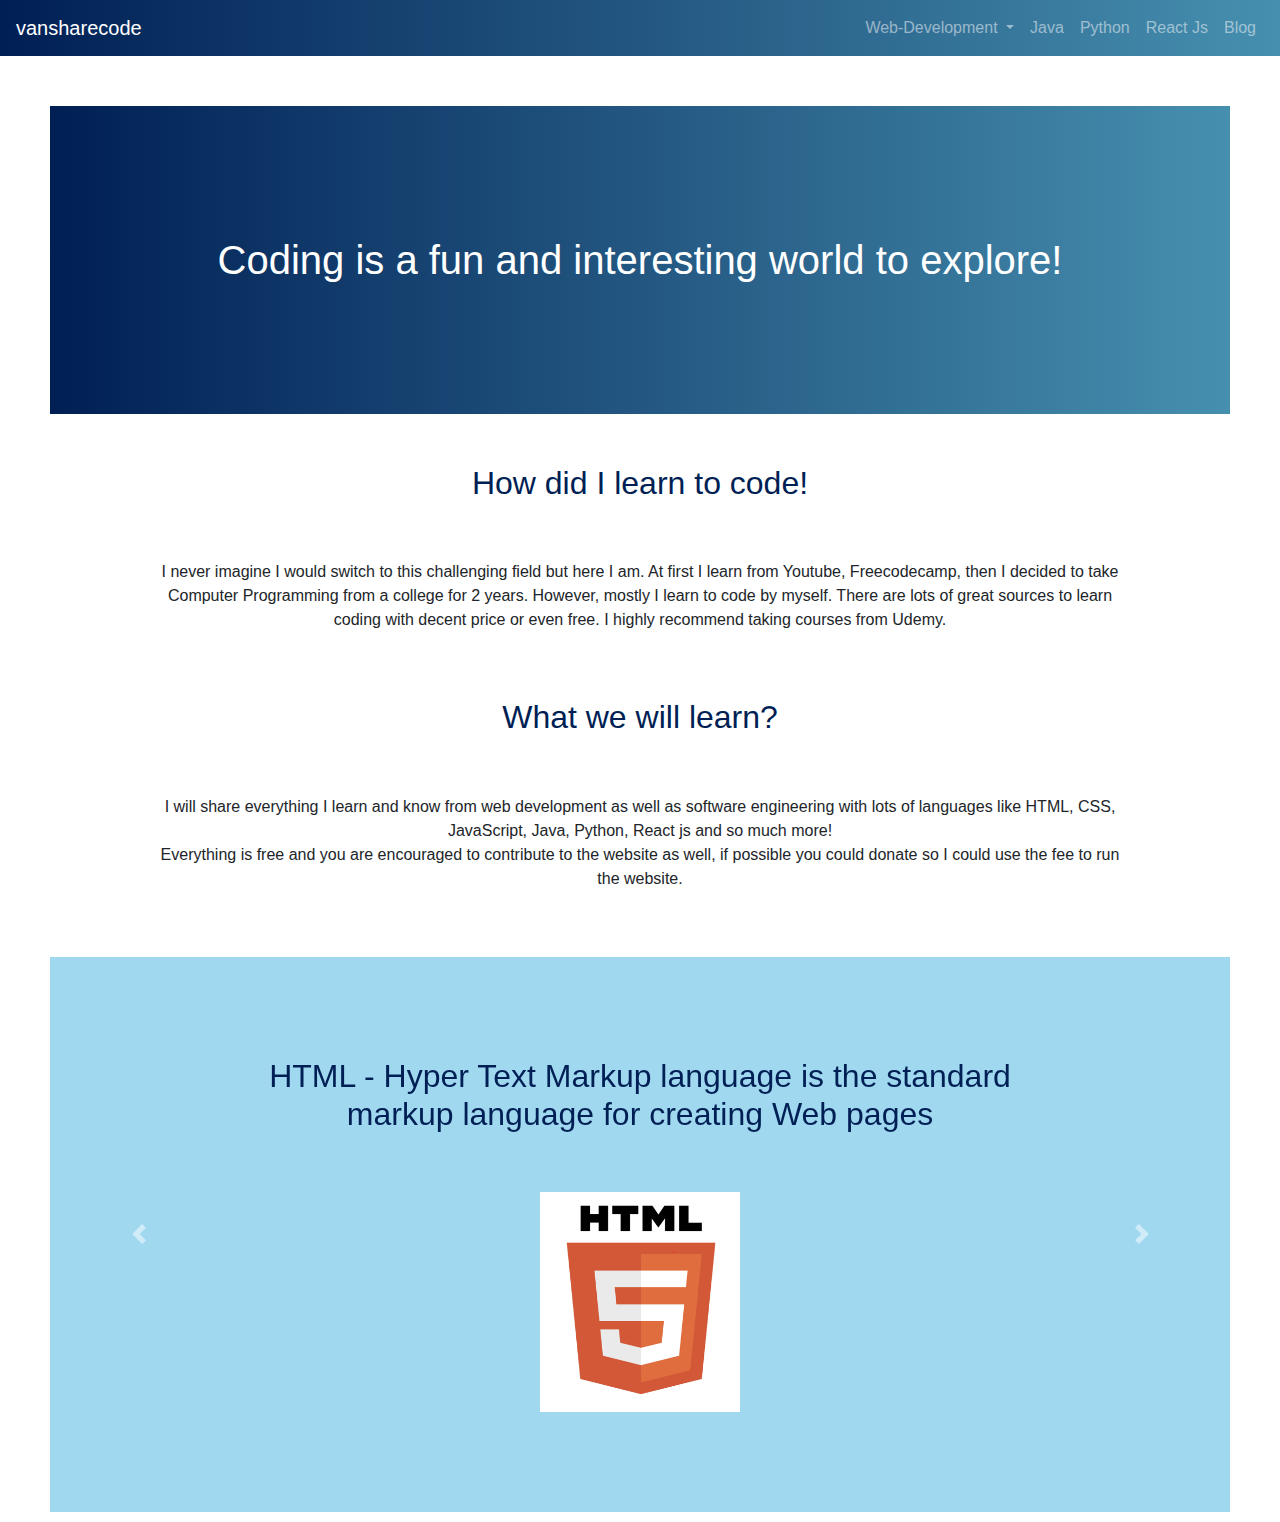
<file: index.html>
<!DOCTYPE html>
<html>
  <head>
    <meta charset="utf-8" />
    <title>Home Page</title>
    <link rel="stylesheet" href="CSS/styles.css" />
    <link
      rel="stylesheet"
      href="https://cdn.jsdelivr.net/npm/bootstrap@4.3.1/dist/css/bootstrap.min.css"
      integrity="sha384-ggOyR0iXCbMQv3Xipma34MD+dH/1fQ784/j6cY/iJTQUOhcWr7x9JvoRxT2MZw1T"
      crossorigin="anonymous"
    />
    <!-- <link rel="stylesheet" href="blog.hmtl"> -->
  </head>

  <body>
    <!-- Nav Bar -->
    <section class="thanhnav">
      <nav class="navbar navbar-expand-lg navbar-dark" style="color: #03045e">
        <a class="navbar-brand" href="homepage.html">vansharecode</a>
        <button
          class="navbar-toggler"
          type="button"
          data-toggle="collapse"
          data-target="#navbarSupportedContent"
          aria-controls="navbarSupportedContent"
          aria-expanded="false"
          aria-label="Toggle navigation"
        >
          <span class="navbar-toggler-icon"></span>
        </button>
        <div class="collapse navbar-collapse" id="navbarSupportedContent">
          <ul class="navbar-nav ml-auto">
            <li class="nav-item dropdown">
              <a
                class="nav-link dropdown-toggle"
                href="#"
                id="navbarDropdown"
                role="button"
                data-toggle="dropdown"
                aria-haspopup="true"
                aria-expanded="false"
              >
                Web-Development
              </a>
              <div class="dropdown-menu" aria-labelledby="navbarDropdown">
                <a class="dropdown-item" href="html.htnl">HMTL</a>
                <a class="dropdown-item" href="css.htnl">CSS</a>
                <a class="dropdown-item" href="javascript.html">JavaScrip</a>
              </div>
            </li>
            <li class="nav-item">
              <a class="nav-link" href="java.html">Java</a>
            </li>
            <li class="nav-item">
              <a class="nav-link" href="python.html">Python</a>
            </li>
            <li class="nav-item">
              <a class="nav-link" href="reactjs.html">React Js</a>
            </li>
            <li class="nav-item">
              <a class="nav-link" href="blog.html">Blog</a>
            </li>
          </ul>
        </div>
      </nav>
    </section>

    <!-- Title -->
    <section class="title">
      <!-- <div class="row"> -->
        <!-- <div class="col-lg-6"> -->
          <h1>Coding is a fun and interesting world to explore!</h1>
        <!-- </div> -->
        <!-- <div class="col-lg-6"> -->
          <!-- <img
            class="title-image"
            src="images/learncode.png"
            alt="coding-poster"
            style="width: 300px; height: 400px"
          /> -->
        <!-- </div> -->
      <!-- </div> -->
    </section>

    <!-- Content section -->
    <div class="features">
      <h2>How did I learn to code!</h2>
      <p>
        I never imagine I would switch to this challenging field but here I am.
        At first I learn from Youtube, Freecodecamp, then I decided to take
        Computer Programming from a college for 2 years. However, mostly I learn
        to code by myself. There are lots of great sources to learn coding with
        decent price or even free. I highly recommend taking courses from Udemy.
      </p>
    </div>
    <div class="features">
      <h2>What we will learn?</h2>
      <p>
        I will share everything I learn and know from web development as well as
        software engineering with lots of languages like HTML, CSS, JavaScript,
        Java, Python, React js and so much more!
        <br />
        Everything is free and you are encouraged to contribute to the website
        as well, if possible you could donate so I could use the fee to run the
        website.
      </p>
      <section class="color-section" id="coding-langues">

        <div id="coding-carousel" class="carousel slide" data-ride="carousel">
          <div class="carousel-inner">
            <div class="carousel-item active container-fluid">
              <h2 class="coding-text">HTML - Hyper Text Markup language is the standard markup language for creating Web pages</h2>
              <img class="coding-image" src="images/html.png" alt="HMTL">
            
            </div>
            <div class="carousel-item container-fluid">
    
              <h2 class="coding-text">CSS - Cascading Style Sheets, used to style HTML elements to make the website become more attractive.</h2>
              <img class="coding-image" src="images/css.png" alt="CSS">
              
    
            </div>
            <div class="carousel-item container-fluid">
    
              <h2 class="coding-text">JavaScript is a one of the most popular coding languages that help you develope web and mobile apps, server applications, and games.</h2>
              <img class="coding-image" src="images/javascript.png" alt="JavaScript">
           
            </div>
            <div class="carousel-item container-fluid">
    
              <h2 class="coding-text">Java is used to construct applications in laptops, data centres, game consoles, scientific supercomputers, cell phones, and other devices.</h2>
              <img class="coding-image" src="images/java.png" alt="Java">
            
    
            </div>
            <div class="carousel-item container-fluid">
    
              <h2 class="coding-text">Python is commonly used for developing websites and software, task automation, data analysis, and data visualization.</h2>
              <img class="coding-image" src="images/python.png" alt="Python">
              
    
            </div>
            <div class="carousel-item container-fluid">
    
              <h2 class="coding-text">React is a free and open-source front-end JavaScript library for building user interfaces based on UI components. It is maintained by Meta and a community of individual developers and companies.</h2>
              <img class="coding-image" src="images/react.png" alt="React JS">
            
    
            </div>
            <a class="carousel-control-prev" href="#coding-carousel" role="button" data-slide="prev">
              <span class="carousel-control-prev-icon"></span>
    
            </a>
            <a class="carousel-control-next" href="#coding-carousel" role="button" data-slide="next">
              <span class="carousel-control-next-icon"></span>
    
            </a>
          </div>
    
    
    
      </section>
    <script
      src="https://code.jquery.com/jquery-3.3.1.slim.min.js"
      integrity="sha384-q8i/X+965DzO0rT7abK41JStQIAqVgRVzpbzo5smXKp4YfRvH+8abtTE1Pi6jizo"
      crossorigin="anonymous"
    ></script>
    <script
      src="https://cdn.jsdelivr.net/npm/popper.js@1.14.7/dist/umd/popper.min.js"
      integrity="sha384-UO2eT0CpHqdSJQ6hJty5KVphtPhzWj9WO1clHTMGa3JDZwrnQq4sF86dIHNDz0W1"
      crossorigin="anonymous"
    ></script>
    <script
      src="https://cdn.jsdelivr.net/npm/bootstrap@4.3.1/dist/js/bootstrap.min.js"
      integrity="sha384-JjSmVgyd0p3pXB1rRibZUAYoIIy6OrQ6VrjIEaFf/nJGzIxFDsf4x0xIM+B07jRM"
      crossorigin="anonymous"
    ></script>
  </body>
</html>
</file>
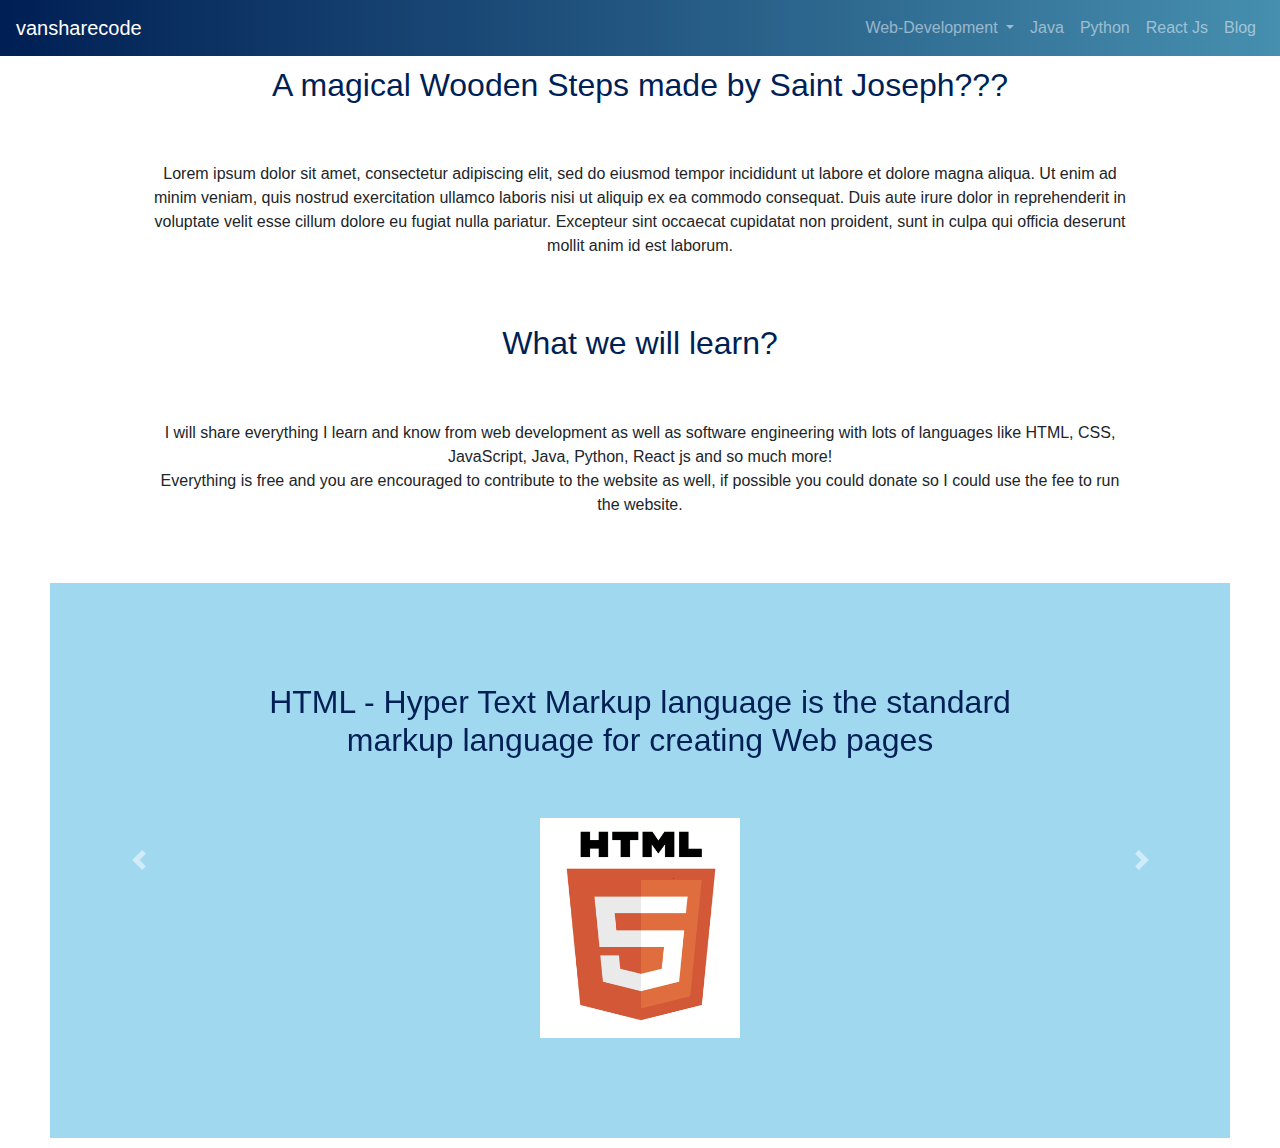
<file: blog.html>
<!DOCTYPE html>
<html lang="en">
  <head>
    <meta charset="UTF-8" />
    <meta http-equiv="X-UA-Compatible" content="IE=edge" />
    <meta name="viewport" content="width=device-width, initial-scale=1.0" />
    <link rel="stylesheet" href="CSS/styles.css" />
    <link
      rel="stylesheet"
      href="https://cdn.jsdelivr.net/npm/bootstrap@4.3.1/dist/css/bootstrap.min.css"
      integrity="sha384-ggOyR0iXCbMQv3Xipma34MD+dH/1fQ784/j6cY/iJTQUOhcWr7x9JvoRxT2MZw1T"
      crossorigin="anonymous"
    />
    <title>Blog</title>
  </head>
  <body>
    <!-- Nav Bar -->
    <section class="thanhnav">
      <nav class="navbar navbar-expand-lg navbar-dark" style="color: #03045e">
        <a class="navbar-brand" href="homepage.html">vansharecode</a>
        <button
          class="navbar-toggler"
          type="button"
          data-toggle="collapse"
          data-target="#navbarSupportedContent"
          aria-controls="navbarSupportedContent"
          aria-expanded="false"
          aria-label="Toggle navigation"
        >
          <span class="navbar-toggler-icon"></span>
        </button>
        <div class="collapse navbar-collapse" id="navbarSupportedContent">
          <ul class="navbar-nav ml-auto">
            <li class="nav-item dropdown">
              <a
                class="nav-link dropdown-toggle"
                href="#"
                id="navbarDropdown"
                role="button"
                data-toggle="dropdown"
                aria-haspopup="true"
                aria-expanded="false"
              >
                Web-Development
              </a>
              <div class="dropdown-menu" aria-labelledby="navbarDropdown">
                <a class="dropdown-item" href="#">HMTL</a>
                <a class="dropdown-item" href="#">CSS</a>
                <a class="dropdown-item" href="#">JavaScrip</a>
              </div>
            </li>
            <li class="nav-item">
              <a class="nav-link" href="#">Java</a>
            </li>
            <li class="nav-item">
              <a class="nav-link" href="#">Python</a>
            </li>
            <li class="nav-item">
              <a class="nav-link" href="#">React Js</a>
            </li>
            <li class="nav-item">
              <a class="nav-link" href="blog.html">Blog</a>
            </li>
          </ul>
        </div>
      </nav>
    </section>
   <!-- Content section -->
   <div class="features">
   
    <h2>A magical Wooden Steps made by Saint Joseph???</h2>
    <p>
      Lorem ipsum dolor sit amet, consectetur adipiscing elit,
       sed do eiusmod tempor incididunt ut labore et dolore magna aliqua.
        Ut enim ad minim veniam, quis nostrud exercitation ullamco 
        laboris nisi ut aliquip ex ea commodo consequat. 
        Duis aute irure dolor in reprehenderit in voluptate velit esse 
        cillum dolore eu fugiat nulla pariatur. Excepteur sint occaecat 
        cupidatat non proident, sunt in culpa 
        qui officia deserunt mollit anim id est laborum.
    </p>
  </div>
  <div class="features">
    <h2>What we will learn?</h2>
    <p>
      I will share everything I learn and know from web development as well as
      software engineering with lots of languages like HTML, CSS, JavaScript,
      Java, Python, React js and so much more!
      <br />
      Everything is free and you are encouraged to contribute to the website
      as well, if possible you could donate so I could use the fee to run the
      website.
    </p>
    <section class="color-section" id="coding-langues">

      <div id="coding-carousel" class="carousel slide" data-ride="carousel">
        <div class="carousel-inner">
          <div class="carousel-item active container-fluid">
            <h2 class="coding-text">HTML - Hyper Text Markup language is the standard markup language for creating Web pages</h2>
            <img class="coding-image" src="images/html.png" alt="HMTL">
          
          </div>
          <div class="carousel-item container-fluid">
  
            <h2 class="coding-text">CSS - Cascading Style Sheets, used to style HTML elements to make the website become more attractive.</h2>
            <img class="coding-image" src="images/css.png" alt="CSS">
            
  
          </div>
          <div class="carousel-item container-fluid">
  
            <h2 class="coding-text">JavaScript is a one of the most popular coding languages that help you develope web and mobile apps, server applications, and games.</h2>
            <img class="coding-image" src="images/javascript.png" alt="JavaScript">
         
          </div>
          <div class="carousel-item container-fluid">
  
            <h2 class="coding-text">Java is used to construct applications in laptops, data centres, game consoles, scientific supercomputers, cell phones, and other devices.</h2>
            <img class="coding-image" src="images/java.png" alt="Java">
          
  
          </div>
          <div class="carousel-item container-fluid">
  
            <h2 class="coding-text">Python is commonly used for developing websites and software, task automation, data analysis, and data visualization.</h2>
            <img class="coding-image" src="images/python.png" alt="Python">
            
  
          </div>
          <div class="carousel-item container-fluid">
  
            <h2 class="coding-text">React is a free and open-source front-end JavaScript library for building user interfaces based on UI components. It is maintained by Meta and a community of individual developers and companies.</h2>
            <img class="coding-image" src="images/react.png" alt="React JS">
          
  
          </div>
          <a class="carousel-control-prev" href="#coding-carousel" role="button" data-slide="prev">
            <span class="carousel-control-prev-icon"></span>
  
          </a>
          <a class="carousel-control-next" href="#coding-carousel" role="button" data-slide="next">
            <span class="carousel-control-next-icon"></span>
  
          </a>
        </div>
  
  
  
    </section>
    <script
      src="https://code.jquery.com/jquery-3.3.1.slim.min.js"
      integrity="sha384-q8i/X+965DzO0rT7abK41JStQIAqVgRVzpbzo5smXKp4YfRvH+8abtTE1Pi6jizo"
      crossorigin="anonymous"
    ></script>
    <script
      src="https://cdn.jsdelivr.net/npm/popper.js@1.14.7/dist/umd/popper.min.js"
      integrity="sha384-UO2eT0CpHqdSJQ6hJty5KVphtPhzWj9WO1clHTMGa3JDZwrnQq4sF86dIHNDz0W1"
      crossorigin="anonymous"
    ></script>
    <script
      src="https://cdn.jsdelivr.net/npm/bootstrap@4.3.1/dist/js/bootstrap.min.js"
      integrity="sha384-JjSmVgyd0p3pXB1rRibZUAYoIIy6OrQ6VrjIEaFf/nJGzIxFDsf4x0xIM+B07jRM"
      crossorigin="anonymous"
    ></script>
  </body>
</html>
</file>
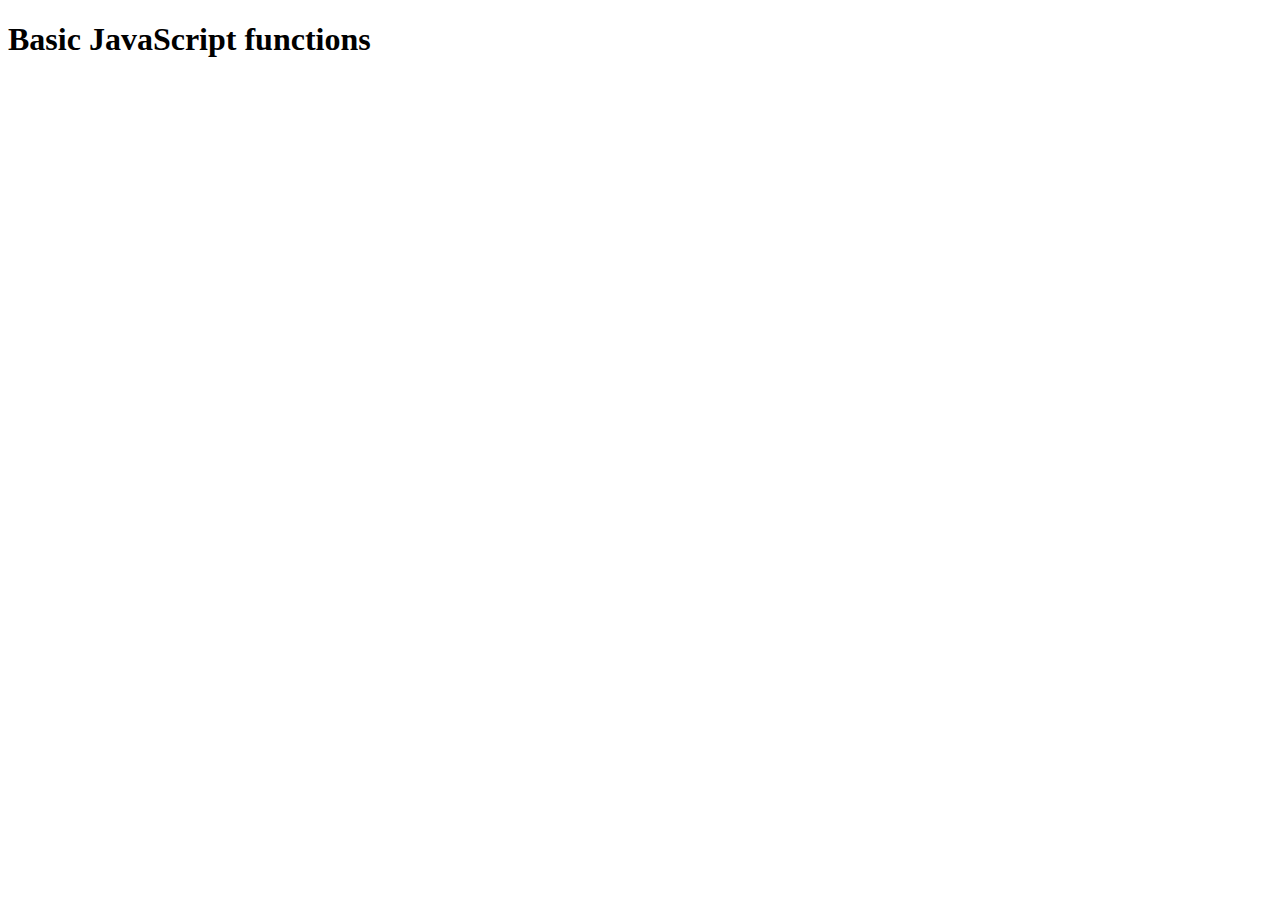
<file: javascript.html>
<!DOCTYPE html>
<html lang="en">
  <head>
    <meta charset="UTF-8" />
    <meta name="viewport" content="width=device-width, initial-scale=1.0" />
    <title>Document</title>
  </head>
  <body>
    <h1>Basic JavaScript functions</h1>
  </body>
</html>
</file>
<file: CSS/styles.css>
body {
  text-align: cetner;
}

/* Styling Navbar */
.navbar-brand {
  background-color: linear-gradient((to right, #f4d50d, #f1950b));
}
.thanhnav {
  width: 100%;
  background-image: linear-gradient(to right, #001f54, #468faf);
}
/* Title section */
.title {
  background-image: linear-gradient(to right, #001f54, #468faf);

  margin: 50px 50px;
}
h1 {
  padding: 130px 130px;
  text-align: center;
  color: white;
}
h2 {
  color: #001f54;
}
.title-image {
  border-radius: 100%;
  padding: 10px;
}

h2 {
  text-align: center;
  padding: 0px 200px;
}
p {
  text-align: center;
}

/* Features div */
.features {
  margin: 10px 50px;
}

/* coding languages section */
.coding-image {
  text-align: center;
  width: 200px;
  height: 270px;
  padding-top: 50px;
}
.color-section {
  background-color: #a0d8f0;
}
.carousel-item {
  text-align: center;
}
.container-fluid {
  padding: 50px;
  margin: 50px;
}
p {
  padding: 50px 100px;
}
</file>
